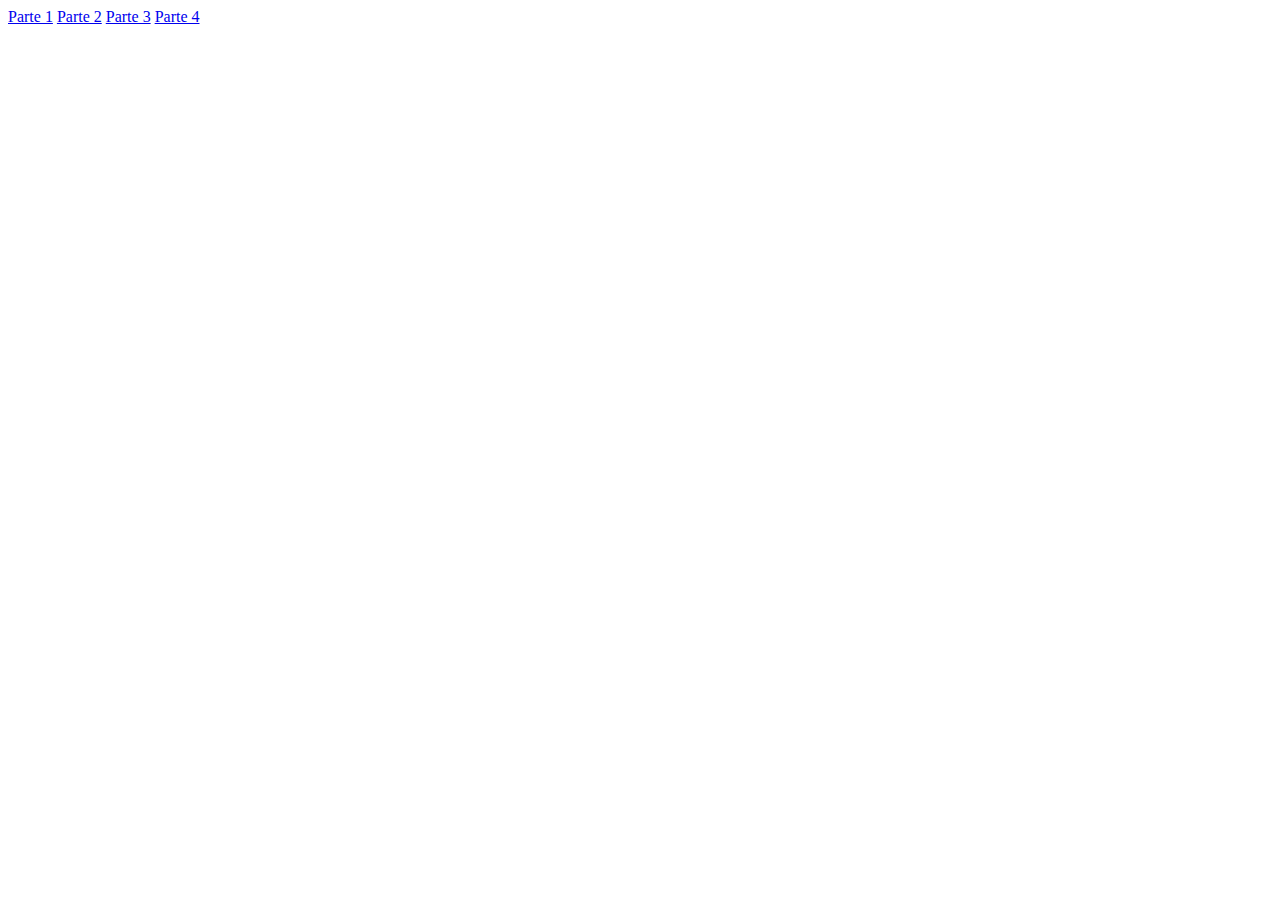
<file: index.html>
<!DOCTYPE html>
<html>
	<head>
		<meta charset="utf-8">
		<title>La Bandera</title>
	</head>
	<body>
		<a href="parte1/index.html">Parte 1</a>
		<a href="parte2/index.html">Parte 2</a>
		<a href="parte3/index.html">Parte 3</a>
		<a href="parte4/index.html">Parte 4</a>
	</body>
</html>
</file>
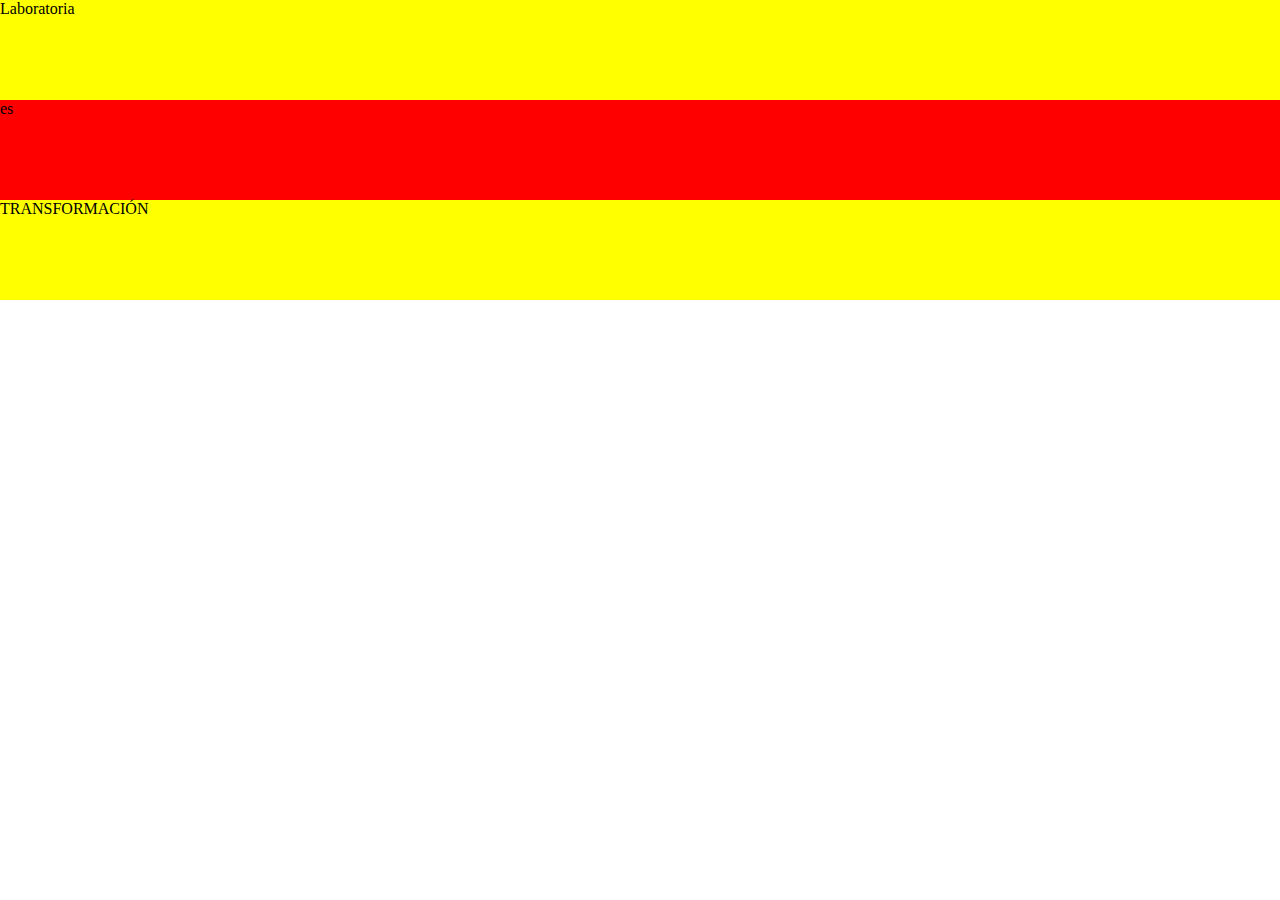
<file: parte1/index.html>
<!DOCTYPE html>
<html>
	<head>
		<!-- Completa tu código aqui -->
		<meta charset="utf-8">
		<title>La Bandera</title>
		<link rel="stylesheet" type="text/css" href="css/main.css">
	</head>
	<body>
		<!-- Completa tu código aqui -->
		<div class="amarillo">
			Laboratoria
		</div>
		<div class="rojo">
			es
		</div>
		<div class="amarillo">
			TRANSFORMACIÓN
		</div>
	</body>
</html>
</file>
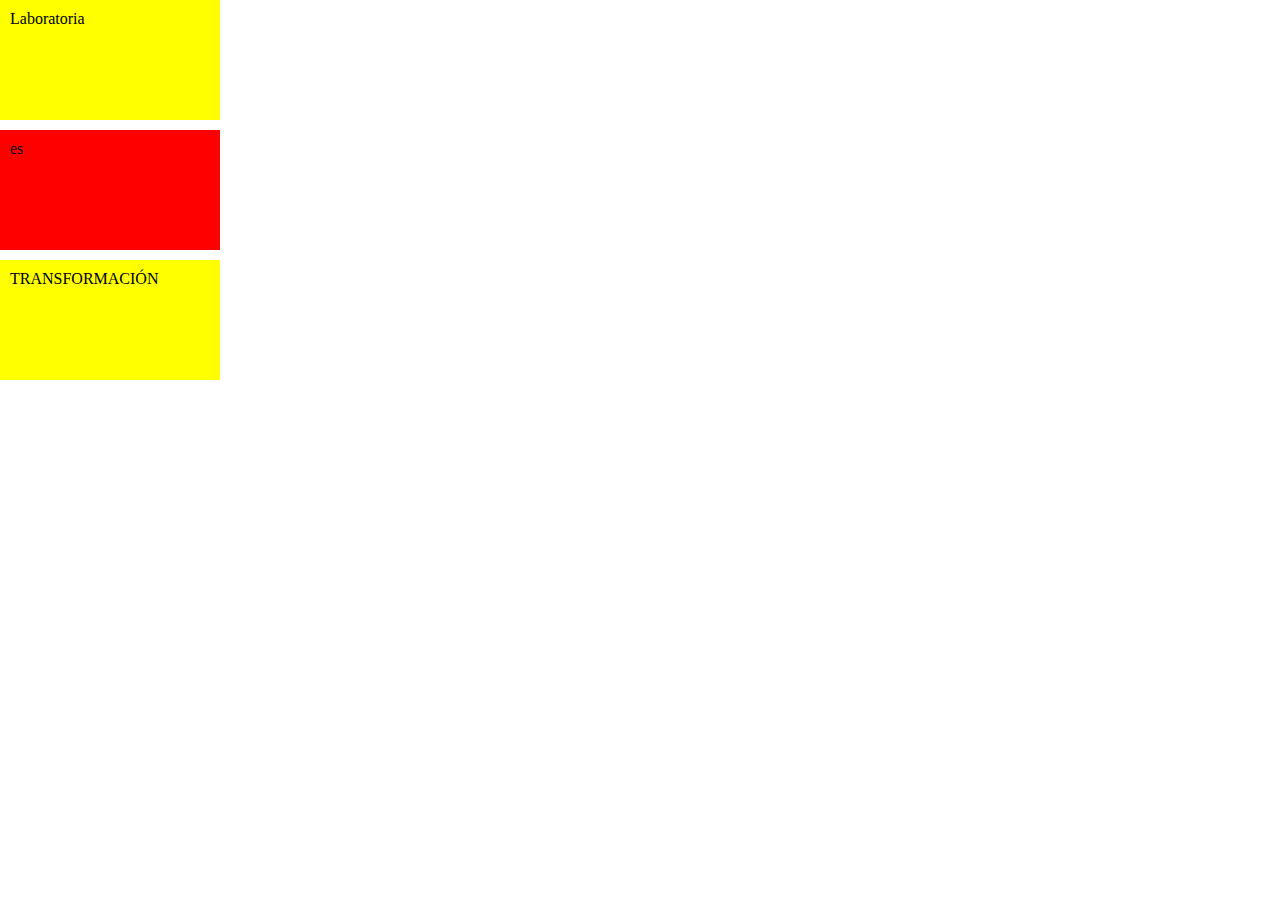
<file: parte2/index.html>
<!DOCTYPE html>
<html>
	<head>
		<!-- Completa tu código aqui -->
		<meta charset="utf-8">
		<title>La Bandera</title>
		<link rel="stylesheet" type="text/css" href="css/main.css">
	</head>
	<body>
		<!-- Completa tu código aqui -->
		<div class="box amarillo">
			Laboratoria
		</div>
		<div class="box rojo">
			es
		</div>
		<div class="box amarillo">
			TRANSFORMACIÓN
		</div>
	</body>
</html>
</file>
<file: parte1/css/main.css>
/* Escribe tu css aqui */
body{
	margin: 0;
}
.amarillo, .rojo{
	height: 100px;
}
.amarillo{
	background-color: yellow;
}
.rojo{
	background-color: red;
}
</file>
<file: parte2/css/main.css>
/* Escribe tu css aqui */
body{
	margin: 0;
}
.amarillo, .rojo{
	height: 100px;
}
.amarillo{
	background-color: yellow;
}
.rojo{
	background-color: red;
}
.box{
	width: 200px;
	margin-bottom: 10px;
	padding: 10px;
}
</file>
